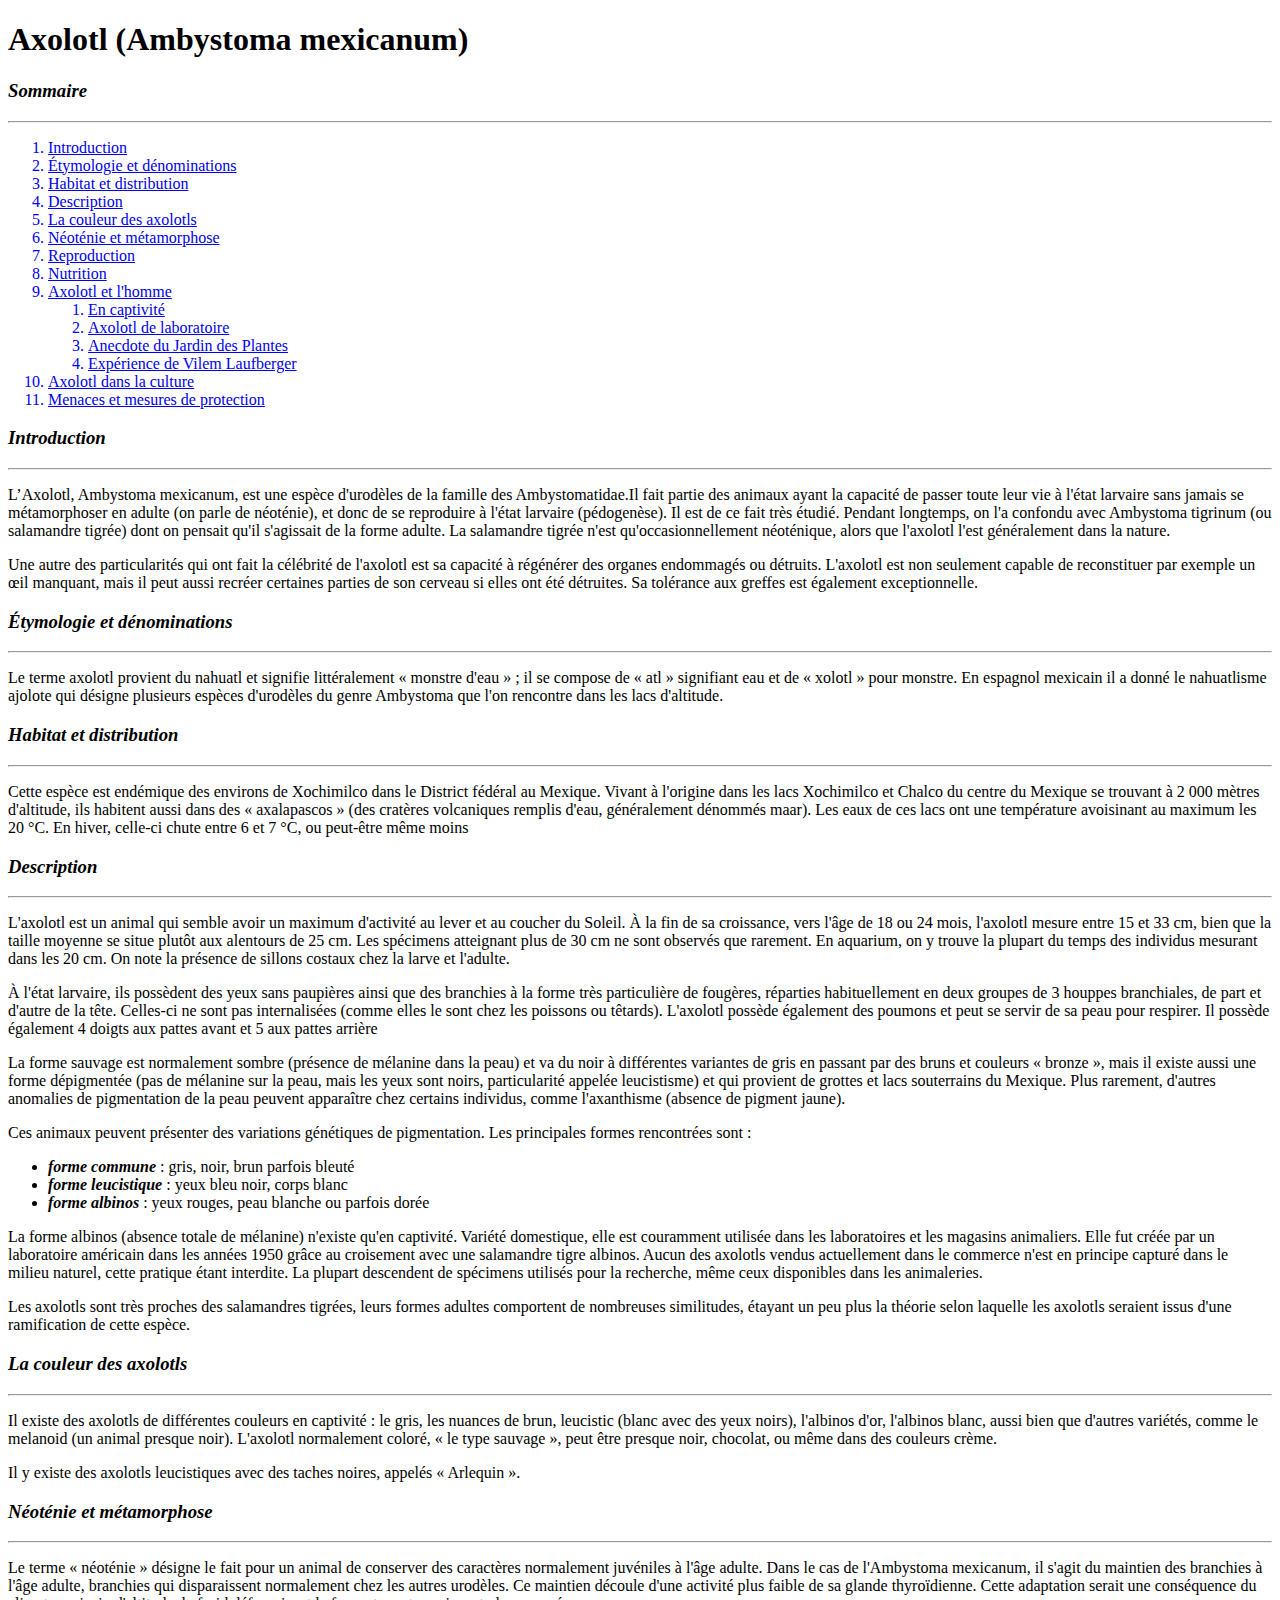
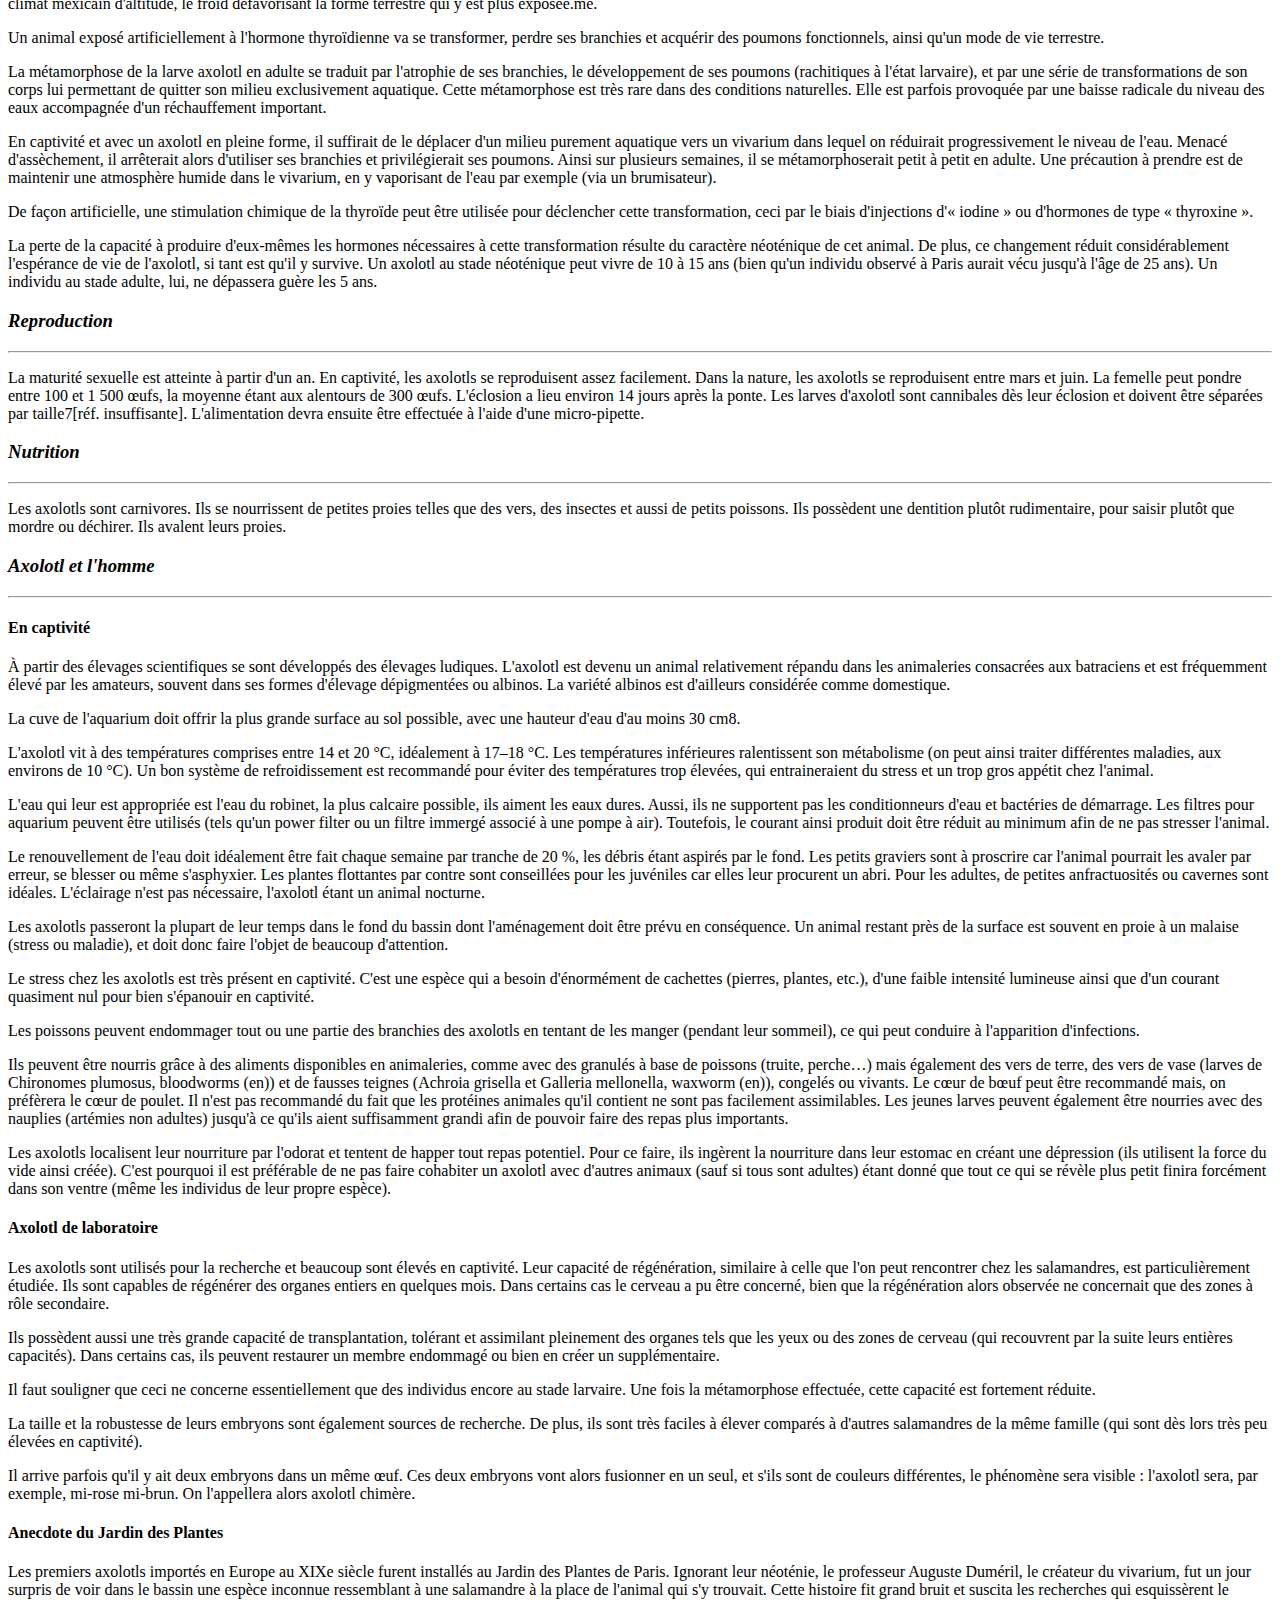
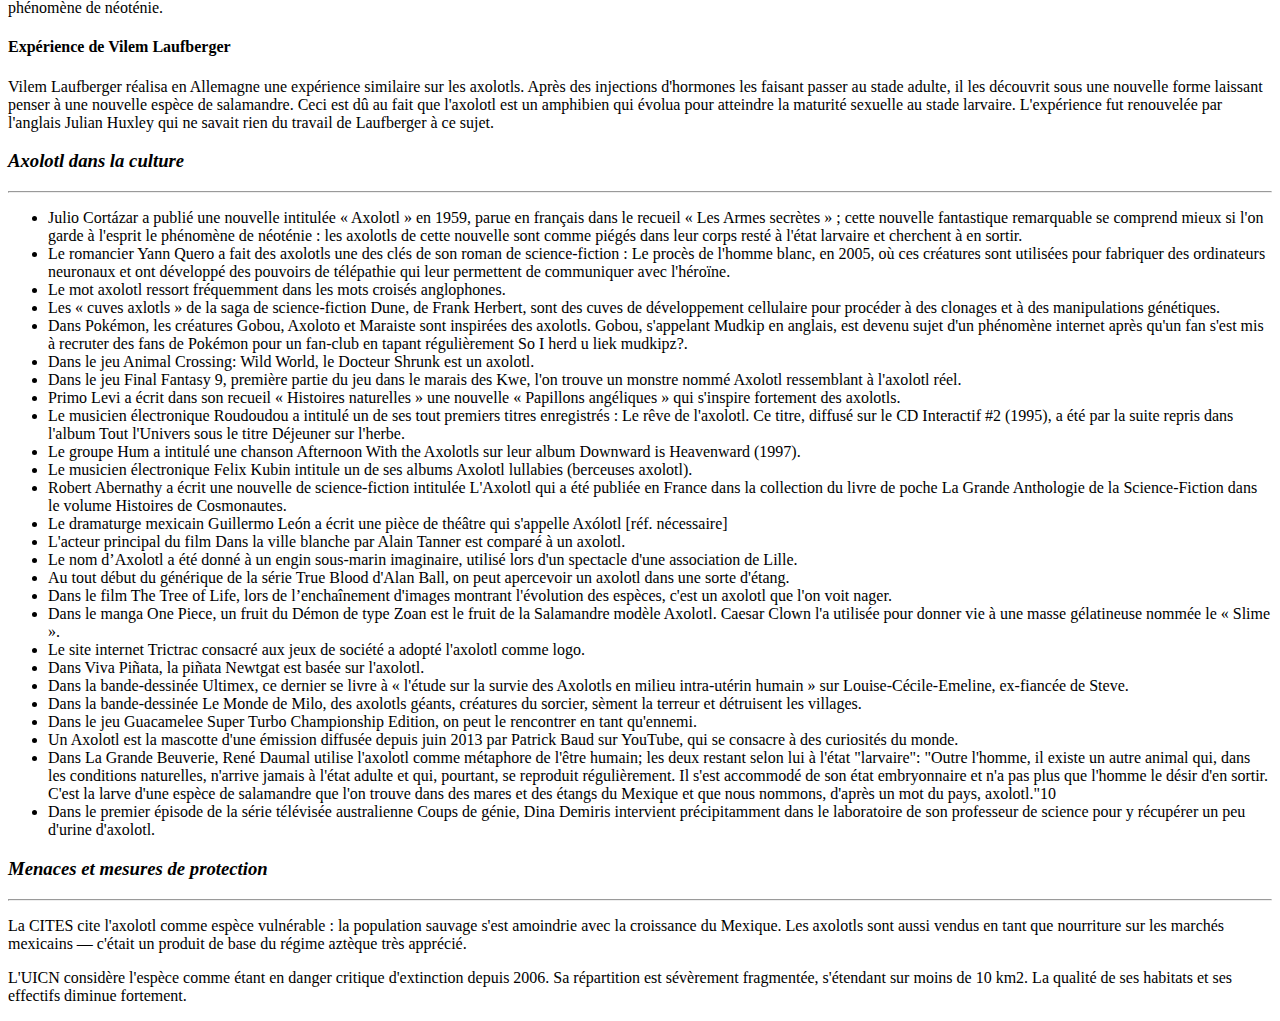
<file: Exercice_6/index.html>
<!DOCTYPE html>
<html>
  <head>
    <meta charset="utf-8">
    <title>L'Axolotl</title>
    <link rel="stylesheet" href="style.css" type="text/css"/>
  </head>
  <body>
    <div class="titre">
      <h1>Axolotl (Ambystoma mexicanum)</h1>
          <h3><em>Sommaire</em></h3>
          <hr/>
        </div>
        <div>
            <nav>
          <ol>
            <a href="/home/celine/EXERCICES/HTML_CSS/SASS/DC_exercices_sass/DC_exercices_sass/Exercice_6/background.jpg"><li>Introduction</li></a>
            <a href="/home/celine/EXERCICES/HTML_CSS/SASS/DC_exercices_sass/DC_exercices_sass/Exercice_6/background.jpg"><li>Étymologie et dénominations</li></a>
            <a href="/home/celine/EXERCICES/HTML_CSS/SASS/DC_exercices_sass/DC_exercices_sass/Exercice_6/background.jpg"><li>Habitat et distribution</li></a>
            <a href="/home/celine/EXERCICES/HTML_CSS/SASS/DC_exercices_sass/DC_exercices_sass/Exercice_6/background.jpg"><li>Description</li></a>
            <a href="/home/celine/EXERCICES/HTML_CSS/SASS/DC_exercices_sass/DC_exercices_sass/Exercice_6/background.jpg"><li>La couleur des axolotls</li></a>
            <a href="/home/celine/EXERCICES/HTML_CSS/SASS/DC_exercices_sass/DC_exercices_sass/Exercice_6/background.jpg"><li>Néoténie et métamorphose</li></a>
            <a href="/home/celine/EXERCICES/HTML_CSS/SASS/DC_exercices_sass/DC_exercices_sass/Exercice_6/background.jpg"><li>Reproduction</li></a>
            <a href="/home/celine/EXERCICES/HTML_CSS/SASS/DC_exercices_sass/DC_exercices_sass/Exercice_6/background.jpg"><li>Nutrition</li></a>
            <a href="/home/celine/EXERCICES/HTML_CSS/SASS/DC_exercices_sass/DC_exercices_sass/Exercice_6/background.jpg"><li>Axolotl et l'homme</li></a>
            <ol>
              <a href="/home/celine/EXERCICES/HTML_CSS/SASS/DC_exercices_sass/DC_exercices_sass/Exercice_6/background.jpg"><li>En captivité</li></a>
              <a href="/home/celine/EXERCICES/HTML_CSS/SASS/DC_exercices_sass/DC_exercices_sass/Exercice_6/background.jpg"><li>Axolotl de laboratoire</li></a>
              <a href="/home/celine/EXERCICES/HTML_CSS/SASS/DC_exercices_sass/DC_exercices_sass/Exercice_6/background.jpg"><li>Anecdote du Jardin des Plantes</li></a>
              <a href="/home/celine/EXERCICES/HTML_CSS/SASS/DC_exercices_sass/DC_exercices_sass/Exercice_6/background.jpg"><li>Expérience de Vilem Laufberger</li></a>
            </ol>
            <a href="/home/celine/EXERCICES/HTML_CSS/SASS/DC_exercices_sass/DC_exercices_sass/Exercice_6/background.jpg"><li>Axolotl dans la culture</li></a>
            <a href="/home/celine/EXERCICES/HTML_CSS/SASS/DC_exercices_sass/DC_exercices_sass/Exercice_6/background.jpg"><li>Menaces et mesures de protection</li></a>
          </o>
      </nav>
        </div>
      <div class="partie">
        <div class="titre">
          <h3 id="introduction"><em>Introduction</em></h3>
          <hr/>
        </div>
        <div class="corps">
          <p>
            L’Axolotl, Ambystoma mexicanum, est une espèce d'urodèles de la famille des Ambystomatidae.Il fait partie des animaux ayant la capacité
            de passer toute leur vie à l'état larvaire sans jamais se métamorphoser en adulte (on parle de néoténie), et donc de se reproduire à l'état
            larvaire (pédogenèse). Il est de ce fait très étudié. Pendant longtemps, on l'a confondu avec Ambystoma tigrinum (ou salamandre tigrée) dont
            on pensait qu'il s'agissait de la forme adulte. La salamandre tigrée n'est qu'occasionnellement néoténique, alors que l'axolotl l'est
            généralement dans la nature.
          </p>
          <p>
            Une autre des particularités qui ont fait la célébrité de l'axolotl est sa capacité à régénérer des organes endommagés ou détruits. L'axolotl
            est non seulement capable de reconstituer par exemple un œil manquant, mais il peut aussi recréer certaines parties de son cerveau si elles
            ont été détruites. Sa tolérance aux greffes est également exceptionnelle.
          </p>
        </div>
      </div>
      <div class="partie">
        <div class="titre">
          <h3 id="etymologie_et_denomination"><em>Étymologie et dénominations</em></h3>
          <hr/>
        </div>
        <div class="corps">
          <p>
            Le terme axolotl provient du nahuatl et signifie littéralement « monstre d'eau » ; il se compose de « atl » signifiant eau et de « xolotl »
            pour monstre. En espagnol mexicain il a donné le nahuatlisme ajolote qui désigne plusieurs espèces d'urodèles du genre Ambystoma que l'on
            rencontre dans les lacs d'altitude.
          </p>
        </div>
      </div>
      <div class="partie">
        <div class="titre">
          <h3 id="habitat_et_distribution"><em>Habitat et distribution</em></h3>
          <hr/>
        </div>
        <div class="corps">
          <p>
            Cette espèce est endémique des environs de Xochimilco dans le District fédéral au Mexique.
            Vivant à l'origine dans les lacs Xochimilco et Chalco du centre du Mexique se trouvant à 2 000 mètres d'altitude, ils habitent aussi dans
            des « axalapascos » (des cratères volcaniques remplis d'eau, généralement dénommés maar). Les eaux de ces lacs ont une température avoisinant
            au maximum les 20 °C. En hiver, celle-ci chute entre 6 et 7 °C, ou peut-être même moins
          </p>
        </div>
      </div>
      <div class="partie">
        <div class="titre">
          <h3 id="description"><em>Description</em></h3>
          <hr/>
        </div>
        <div class="corps">
          <p>
            L'axolotl est un animal qui semble avoir un maximum d'activité au lever et au coucher du Soleil. À la fin de sa croissance, vers l'âge de
            18 ou 24 mois, l'axolotl mesure entre 15 et 33 cm, bien que la taille moyenne se situe plutôt aux alentours de 25 cm. Les spécimens
            atteignant plus de 30 cm ne sont observés que rarement. En aquarium, on y trouve la plupart du temps des individus mesurant dans les 20 cm.
            On note la présence de sillons costaux chez la larve et l'adulte.
          </p>
          <p>
            À l'état larvaire, ils possèdent des yeux sans paupières ainsi que des branchies à la forme très particulière de fougères, réparties
            habituellement en deux groupes de 3 houppes branchiales, de part et d'autre de la tête. Celles-ci ne sont pas internalisées (comme elles
            le sont chez les poissons ou têtards). L'axolotl possède également des poumons et peut se servir de sa peau pour respirer. Il possède
            également 4 doigts aux pattes avant et 5 aux pattes arrière
          </p>
          <p>
            La forme sauvage est normalement sombre (présence de mélanine dans la peau) et va du noir à différentes variantes de gris en passant par
            des bruns et couleurs « bronze », mais il existe aussi une forme dépigmentée (pas de mélanine sur la peau, mais les yeux sont noirs,
            particularité appelée leucistisme) et qui provient de grottes et lacs souterrains du Mexique. Plus rarement, d'autres anomalies de
            pigmentation de la peau peuvent apparaître chez certains individus, comme l'axanthisme (absence de pigment jaune).
          </p>
          <p>
            Ces animaux peuvent présenter des variations génétiques de pigmentation. Les principales formes rencontrées sont :
            <ul>
              <li><em><strong>forme commune</strong></em> : gris, noir, brun parfois bleuté</li>
              <li><em><strong>forme leucistique</strong></em> : yeux bleu noir, corps blanc</li>
              <li><em><strong>forme albinos</strong></em> : yeux rouges, peau blanche ou parfois dorée</li>
            </ul>
          </p>
          <p>
            La forme albinos (absence totale de mélanine) n'existe qu'en captivité. Variété domestique, elle est couramment utilisée dans les
            laboratoires et les magasins animaliers. Elle fut créée par un laboratoire américain dans les années 1950 grâce au croisement avec une
            salamandre tigre albinos. Aucun des axolotls vendus actuellement dans le commerce n'est en principe capturé dans le milieu naturel, cette
            pratique étant interdite. La plupart descendent de spécimens utilisés pour la recherche, même ceux disponibles dans les animaleries.
          </p>
          <p>
            Les axolotls sont très proches des salamandres tigrées, leurs formes adultes comportent de nombreuses similitudes, étayant un peu plus la
            théorie selon laquelle les axolotls seraient issus d'une ramification de cette espèce.
          </p>
        </div>
      </div>
      <div class="partie">
        <div class="titre">
          <h3 id="la_couleur_des_axolotls"><em>La couleur des axolotls</em></h3>
          <hr/>
        </div>
        <div class="corps">
          <p>
            Il existe des axolotls de différentes couleurs en captivité : le gris, les nuances de brun, leucistic (blanc avec des yeux noirs),
            l'albinos d'or, l'albinos blanc, aussi bien que d'autres variétés, comme le melanoid (un animal presque noir). L'axolotl normalement
            coloré, « le type sauvage », peut être presque noir, chocolat, ou même dans des couleurs crème.
          </p>
          <p>
            Il y existe des axolotls leucistiques avec des taches noires, appelés « Arlequin ».
          </p>
        </div>
      </div>
      <div class="partie">
        <div class="titre">
          <h3 id="neotenie_et_metamorphose"><em>Néoténie et métamorphose</em></h3>
          <hr/>
        </div>
        <div class="corps">
          <p>
            Le terme « néoténie » désigne le fait pour un animal de conserver des caractères normalement juvéniles à l'âge adulte. Dans le cas de
            l'Ambystoma mexicanum, il s'agit du maintien des branchies à l'âge adulte, branchies qui disparaissent normalement chez les autres
            urodèles. Ce maintien découle d'une activité plus faible de sa glande thyroïdienne. Cette adaptation serait une conséquence du climat
            mexicain d'altitude, le froid défavorisant la forme terrestre qui y est plus exposée.me.
          </p>
          <p>
            Un animal exposé artificiellement à l'hormone thyroïdienne va se transformer, perdre ses branchies et acquérir des poumons fonctionnels,
            ainsi qu'un mode de vie terrestre.
          </p>
          <p>
            La métamorphose de la larve axolotl en adulte se traduit par l'atrophie de ses branchies, le développement de ses poumons (rachitiques
            à l'état larvaire), et par une série de transformations de son corps lui permettant de quitter son milieu exclusivement aquatique. Cette
            métamorphose est très rare dans des conditions naturelles. Elle est parfois provoquée par une baisse radicale du niveau des eaux accompagnée
            d'un réchauffement important.
          </p>
          <p>
            En captivité et avec un axolotl en pleine forme, il suffirait de le déplacer d'un milieu purement aquatique vers un vivarium dans lequel on
            réduirait progressivement le niveau de l'eau. Menacé d'assèchement, il arrêterait alors d'utiliser ses branchies et privilégierait ses
            poumons. Ainsi sur plusieurs semaines, il se métamorphoserait petit à petit en adulte. Une précaution à prendre est de maintenir une
            atmosphère humide dans le vivarium, en y vaporisant de l'eau par exemple (via un brumisateur).
          </p>
          <p>
            De façon artificielle, une stimulation chimique de la thyroïde peut être utilisée pour déclencher cette transformation, ceci par le biais
            d'injections d'« iodine » ou d'hormones de type « thyroxine ».
          </p>
          <p>
            La perte de la capacité à produire d'eux-mêmes les hormones nécessaires à cette transformation résulte du caractère néoténique de cet
            animal. De plus, ce changement réduit considérablement l'espérance de vie de l'axolotl, si tant est qu'il y survive. Un axolotl au stade
            néoténique peut vivre de 10 à 15 ans (bien qu'un individu observé à Paris aurait vécu jusqu'à l'âge de 25 ans). Un individu au stade adulte,
            lui, ne dépassera guère les 5 ans.
          </p>
        </div>
      </div>
      <div class="partie">
        <div class="titre">
          <h3 id="reproduction"><em>Reproduction</em></h3>
          <hr/>
        </div>
        <div class="corps">
          <p>
            La maturité sexuelle est atteinte à partir d'un an. En captivité, les axolotls se reproduisent assez facilement. Dans la nature, les
            axolotls se reproduisent entre mars et juin. La femelle peut pondre entre 100 et 1 500 œufs, la moyenne étant aux alentours de 300
            œufs. L'éclosion a lieu environ 14 jours après la ponte. Les larves d'axolotl sont cannibales dès leur éclosion et doivent être
            séparées par taille7[réf. insuffisante]. L'alimentation devra ensuite être effectuée à l'aide d'une micro-pipette.
          </p>
        </div>
      </div>
      <div class="partie">
        <div class="titre">
          <h3 id="nutrition"><em>Nutrition</em></h3>
          <hr/>
        </div>
        <div class="corps">
          <p>
            Les axolotls sont carnivores. Ils se nourrissent de petites proies telles que des vers, des insectes et aussi de petits poissons.
            Ils possèdent une dentition plutôt rudimentaire, pour saisir plutôt que mordre ou déchirer. Ils avalent leurs proies.
          </p>
        </div>
      </div>
      <div class="partie">
        <div class="titre">
          <h3 id="axolotl_et_lhomme"><em>Axolotl et l'homme</em></h3>
          <hr/>
        </div>
        <div class="corps">
          <h4 id="en_captivite">En captivité</h4>
          <p>
            À partir des élevages scientifiques se sont développés des élevages ludiques. L'axolotl est devenu un animal relativement répandu
            dans les animaleries consacrées aux batraciens et est fréquemment élevé par les amateurs, souvent dans ses formes d'élevage
            dépigmentées ou albinos. La variété albinos est d'ailleurs considérée comme domestique.
          </p>
          <p>
            La cuve de l'aquarium doit offrir la plus grande surface au sol possible, avec une hauteur d'eau d'au moins 30 cm8.
          </p>
          <p>
            L'axolotl vit à des températures comprises entre 14 et 20 °C, idéalement à 17–18 °C. Les températures inférieures ralentissent son
            métabolisme (on peut ainsi traiter différentes maladies, aux environs de 10 °C). Un bon système de refroidissement est recommandé
            pour éviter des températures trop élevées, qui entraineraient du stress et un trop gros appétit chez l'animal.
          </p>
          <p>
            L'eau qui leur est appropriée est l'eau du robinet, la plus calcaire possible, ils aiment les eaux dures. Aussi, ils ne supportent pas
            les conditionneurs d'eau et bactéries de démarrage. Les filtres pour aquarium peuvent être utilisés (tels qu'un power filter ou un filtre
            immergé associé à une pompe à air). Toutefois, le courant ainsi produit doit être réduit au minimum afin de ne pas stresser l'animal.
          </p>
          <p>
            Le renouvellement de l'eau doit idéalement être fait chaque semaine par tranche de 20 %, les débris étant aspirés par le fond. Les petits
            graviers sont à proscrire car l'animal pourrait les avaler par erreur, se blesser ou même s'asphyxier. Les plantes flottantes par contre
            sont conseillées pour les juvéniles car elles leur procurent un abri. Pour les adultes, de petites anfractuosités ou cavernes sont idéales.
            L'éclairage n'est pas nécessaire, l'axolotl étant un animal nocturne.
          </p>
          <p>
            Les axolotls passeront la plupart de leur temps dans le fond du bassin dont l'aménagement doit être prévu en conséquence. Un animal
            restant près de la surface est souvent en proie à un malaise (stress ou maladie), et doit donc faire l'objet de beaucoup d'attention.
          </p>
          <p>
            Le stress chez les axolotls est très présent en captivité. C'est une espèce qui a besoin d'énormément de cachettes (pierres, plantes,
            etc.), d'une faible intensité lumineuse ainsi que d'un courant quasiment nul pour bien s'épanouir en captivité.
          </p>
          <p>
            Les poissons peuvent endommager tout ou une partie des branchies des axolotls en tentant de les manger (pendant leur sommeil), ce qui
            peut conduire à l'apparition d'infections.
          </p>
          <p>
            Ils peuvent être nourris grâce à des aliments disponibles en animaleries, comme avec des granulés à base de poissons (truite, perche…)
            mais également des vers de terre, des vers de vase (larves de Chironomes plumosus, bloodworms (en)) et de fausses teignes (Achroia grisella
            et Galleria mellonella, waxworm (en)), congelés ou vivants. Le cœur de bœuf peut être recommandé mais, on préfèrera le cœur de poulet. Il
            n'est pas recommandé du fait que les protéines animales qu'il contient ne sont pas facilement assimilables. Les jeunes larves peuvent
            également être nourries avec des nauplies (artémies non adultes) jusqu'à ce qu'ils aient suffisamment grandi afin de pouvoir faire des
            repas plus importants.
          </p>
          <p>
            Les axolotls localisent leur nourriture par l'odorat et tentent de happer tout repas potentiel. Pour ce faire, ils ingèrent la
            nourriture dans leur estomac en créant une dépression (ils utilisent la force du vide ainsi créée). C'est pourquoi il est préférable
            de ne pas faire cohabiter un axolotl avec d'autres animaux (sauf si tous sont adultes) étant donné que tout ce qui se révèle plus
            petit finira forcément dans son ventre (même les individus de leur propre espèce).
          </p>
          <h4 id="axolotl_de_laboratoire">Axolotl de laboratoire</h4>
          <p>
            Les axolotls sont utilisés pour la recherche et beaucoup sont élevés en captivité. Leur capacité de régénération, similaire à celle que
            l'on peut rencontrer chez les salamandres, est particulièrement étudiée. Ils sont capables de régénérer des organes entiers en quelques mois.
            Dans certains cas le cerveau a pu être concerné, bien que la régénération alors observée ne concernait que des zones à rôle secondaire.
          </p>
          <p>
            Ils possèdent aussi une très grande capacité de transplantation, tolérant et assimilant pleinement des organes tels que les yeux ou
            des zones de cerveau (qui recouvrent par la suite leurs entières capacités). Dans certains cas, ils peuvent restaurer un membre
            endommagé ou bien en créer un supplémentaire.
          </p>
          <p>
            Il faut souligner que ceci ne concerne essentiellement que des individus encore au stade larvaire. Une fois la métamorphose effectuée,
            cette capacité est fortement réduite.
          </p>
          <p>
            La taille et la robustesse de leurs embryons sont également sources de recherche. De plus, ils sont très faciles à élever comparés
            à d'autres salamandres de la même famille (qui sont dès lors très peu élevées en captivité).
          </p>
          <p>
            Il arrive parfois qu'il y ait deux embryons dans un même œuf. Ces deux embryons vont alors fusionner en un seul, et s'ils sont de
            couleurs différentes, le phénomène sera visible : l'axolotl sera, par exemple, mi-rose mi-brun. On l'appellera alors axolotl chimère.
          </p>
          <h4 id="anecdote_du_jardin_des_plantes">Anecdote du Jardin des Plantes</h4>
          <p>
            Les premiers axolotls importés en Europe au XIXe siècle furent installés au Jardin des Plantes de Paris. Ignorant leur néoténie, le
            professeur Auguste Duméril, le créateur du vivarium, fut un jour surpris de voir dans le bassin une espèce inconnue ressemblant à une
            salamandre à la place de l'animal qui s'y trouvait. Cette histoire fit grand bruit et suscita les recherches qui esquissèrent le
            phénomène de néoténie.
          </p>
          <h4 id="experience_de_vilem_laufberger">Expérience de Vilem Laufberger</h4>
          <p>
            Vilem Laufberger réalisa en Allemagne une expérience similaire sur les axolotls. Après des injections d'hormones les faisant passer
            au stade adulte, il les découvrit sous une nouvelle forme laissant penser à une nouvelle espèce de salamandre. Ceci est dû au fait
            que l'axolotl est un amphibien qui évolua pour atteindre la maturité sexuelle au stade larvaire. L'expérience fut renouvelée par
            l'anglais Julian Huxley qui ne savait rien du travail de Laufberger à ce sujet.
          </p>
        </div>
      </div>
      <div class="partie">
        <div class="titre">
          <h3 id="axolotl_dans_la_culture"><em>Axolotl dans la culture</em></h3>
          <hr/>
        </div>
        <div class="corps">
          <ul>
            <li>
              Julio Cortázar a publié une nouvelle intitulée « Axolotl » en 1959, parue en français dans le recueil « Les Armes secrètes » ;
              cette nouvelle fantastique remarquable se comprend mieux si l'on garde à l'esprit le phénomène de néoténie : les axolotls de cette
              nouvelle sont comme piégés dans leur corps resté à l'état larvaire et cherchent à en sortir.
            </li>
            <li>
              Le romancier Yann Quero a fait des axolotls une des clés de son roman de science-fiction : Le procès de l'homme blanc, en 2005, où ces
              créatures sont utilisées pour fabriquer des ordinateurs neuronaux et ont développé des pouvoirs de télépathie qui leur permettent de
              communiquer avec l'héroïne.
            </li>
            <li>
              Le mot axolotl ressort fréquemment dans les mots croisés anglophones.
            </li>
            <li>
              Les « cuves axlotls » de la saga de science-fiction Dune, de Frank Herbert, sont des cuves de développement cellulaire pour procéder à des
              clonages et à des manipulations génétiques.
            </li>
            <li>
              Dans Pokémon, les créatures Gobou, Axoloto et Maraiste sont inspirées des axolotls. Gobou, s'appelant Mudkip en anglais, est devenu
              sujet d'un phénomène internet après qu'un fan s'est mis à recruter des fans de Pokémon pour un fan-club en tapant régulièrement So
              I herd u liek mudkipz?.
            </li>
            <li>
              Dans le jeu Animal Crossing: Wild World, le Docteur Shrunk est un axolotl.
            </li>
            <li>
              Dans le jeu Final Fantasy 9, première partie du jeu dans le marais des Kwe, l'on trouve un monstre nommé Axolotl ressemblant à
              l'axolotl réel.
            </li>
            <li>
              Primo Levi a écrit dans son recueil « Histoires naturelles » une nouvelle « Papillons angéliques » qui s'inspire fortement des axolotls.
            </li>
            <li>
              Le musicien électronique Roudoudou a intitulé un de ses tout premiers titres enregistrés : Le rêve de l'axolotl. Ce titre, diffusé sur le CD Interactif #2 (1995), a été par la suite repris dans l'album Tout l'Univers sous le titre Déjeuner sur l'herbe.
            </li>
            <li>
              Le groupe Hum a intitulé une chanson Afternoon With the Axolotls sur leur album Downward is Heavenward (1997).
            </li>
            <li>
              Le musicien électronique Felix Kubin intitule un de ses albums Axolotl lullabies (berceuses axolotl).
            </li>
            <li>
              Robert Abernathy a écrit une nouvelle de science-fiction intitulée L'Axolotl qui a été publiée en France dans la collection du livre
              de poche La Grande Anthologie de la Science-Fiction dans le volume Histoires de Cosmonautes.
            </li>
            <li>
              Le dramaturge mexicain Guillermo León a écrit une pièce de théâtre qui s'appelle Axólotl [réf. nécessaire]
            </li>
            <li>
              L'acteur principal du film Dans la ville blanche par Alain Tanner est comparé à un axolotl.
            </li>
            <li>
              Le nom d’Axolotl a été donné à un engin sous-marin imaginaire, utilisé lors d'un spectacle d'une association de Lille.
            </li>
            <li>
              Au tout début du générique de la série True Blood d'Alan Ball, on peut apercevoir un axolotl dans une sorte d'étang.
            </li>
            <li>
              Dans le film The Tree of Life, lors de l’enchaînement d'images montrant l'évolution des espèces, c'est un axolotl que l'on voit nager.
            </li>
            <li>
              Dans le manga One Piece, un fruit du Démon de type Zoan est le fruit de la Salamandre modèle Axolotl. Caesar Clown l'a utilisée pour donner
              vie à une masse gélatineuse nommée le « Slime ».
            </li>
            <li>
              Le site internet Trictrac consacré aux jeux de société a adopté l'axolotl comme logo.
            </li>
            <li>
              Dans Viva Piñata, la piñata Newtgat est basée sur l'axolotl.
            </li>
            <li>
              Dans la bande-dessinée Ultimex, ce dernier se livre à « l'étude sur la survie des Axolotls en milieu intra-utérin humain » sur Louise-Cécile-Emeline, ex-fiancée de Steve.
            </li>
            <li>
              Dans la bande-dessinée Le Monde de Milo, des axolotls géants, créatures du sorcier, sèment la terreur et détruisent les villages.
            </li>
            <li>
              Dans le jeu Guacamelee Super Turbo Championship Edition, on peut le rencontrer en tant qu'ennemi.
            </li>
            <li>
              Un Axolotl est la mascotte d'une émission diffusée depuis juin 2013 par Patrick Baud sur YouTube, qui se consacre à des curiosités du monde.
            </li>
            <li>
              Dans La Grande Beuverie, René Daumal utilise l'axolotl comme métaphore de l'être humain; les deux restant selon lui à l'état "larvaire": "Outre l'homme, il existe un autre animal qui, dans les conditions naturelles, n'arrive jamais à l'état adulte et qui, pourtant, se reproduit régulièrement. Il s'est accommodé de son état embryonnaire et n'a pas plus que l'homme le désir d'en sortir. C'est la larve d'une espèce de salamandre que l'on trouve dans des mares et des étangs du Mexique et que nous nommons, d'après un mot du pays, axolotl."10
            </li>
            <li>
              Dans le premier épisode de la série télévisée australienne Coups de génie, Dina Demiris intervient précipitamment dans le laboratoire de son professeur de science pour y récupérer un peu d'urine d'axolotl.
            </li>
          </ul>
        </div>
      </div>
      <div class="partie">
        <div class="titre">
          <h3 id="menaces_et_mesures_de_protection"><em>Menaces et mesures de protection</em></h3>
          <hr/>
        </div>
        <div class="corps">
          <p>
            La CITES cite l'axolotl comme espèce vulnérable : la population sauvage s'est amoindrie avec la croissance du Mexique. Les axolotls
            sont aussi vendus en tant que nourriture sur les marchés mexicains — c'était un produit de base du régime aztèque très apprécié.
          </p>
          <p>
            L'UICN considère l'espèce comme étant en danger critique d'extinction depuis 2006. Sa répartition est sévèrement fragmentée,
            s'étendant sur moins de 10 km2. La qualité de ses habitats et ses effectifs diminue fortement.
          </p>
        </div>
      </div>
  </body>
</html>
</file>
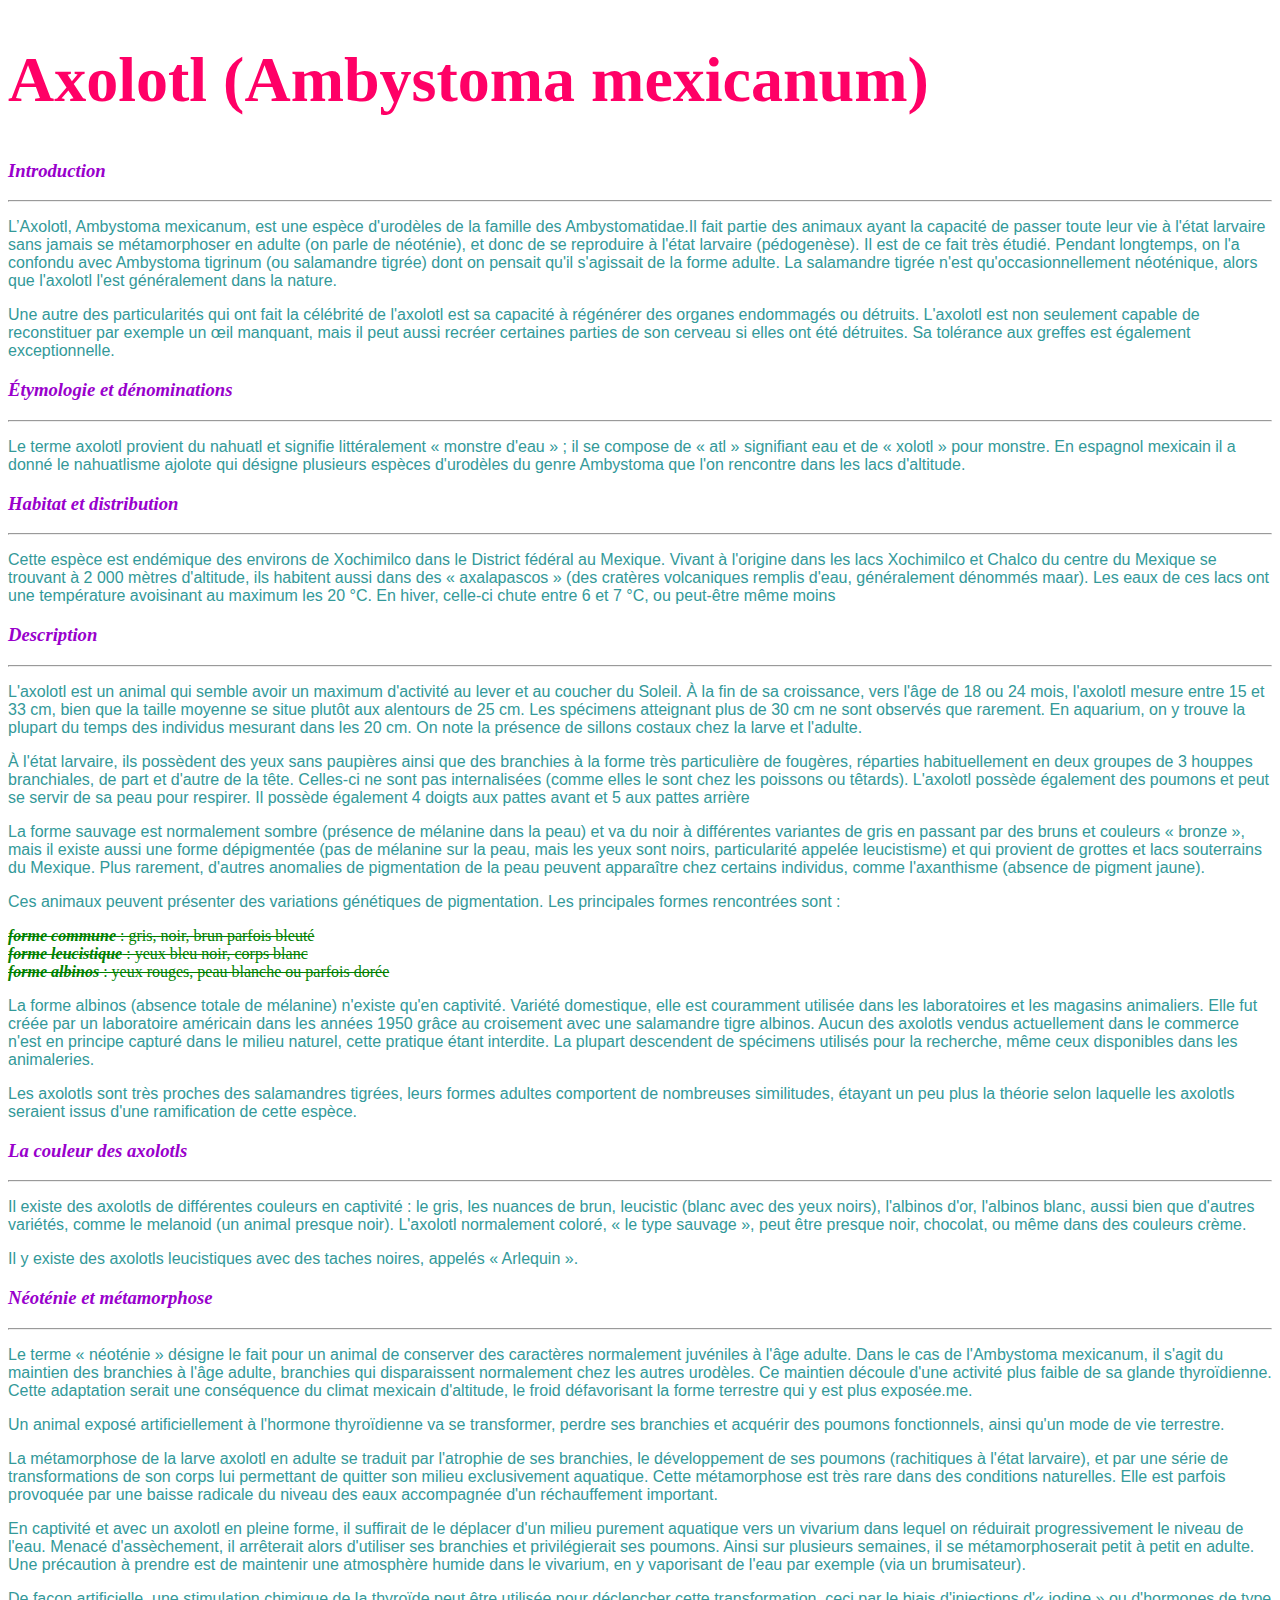
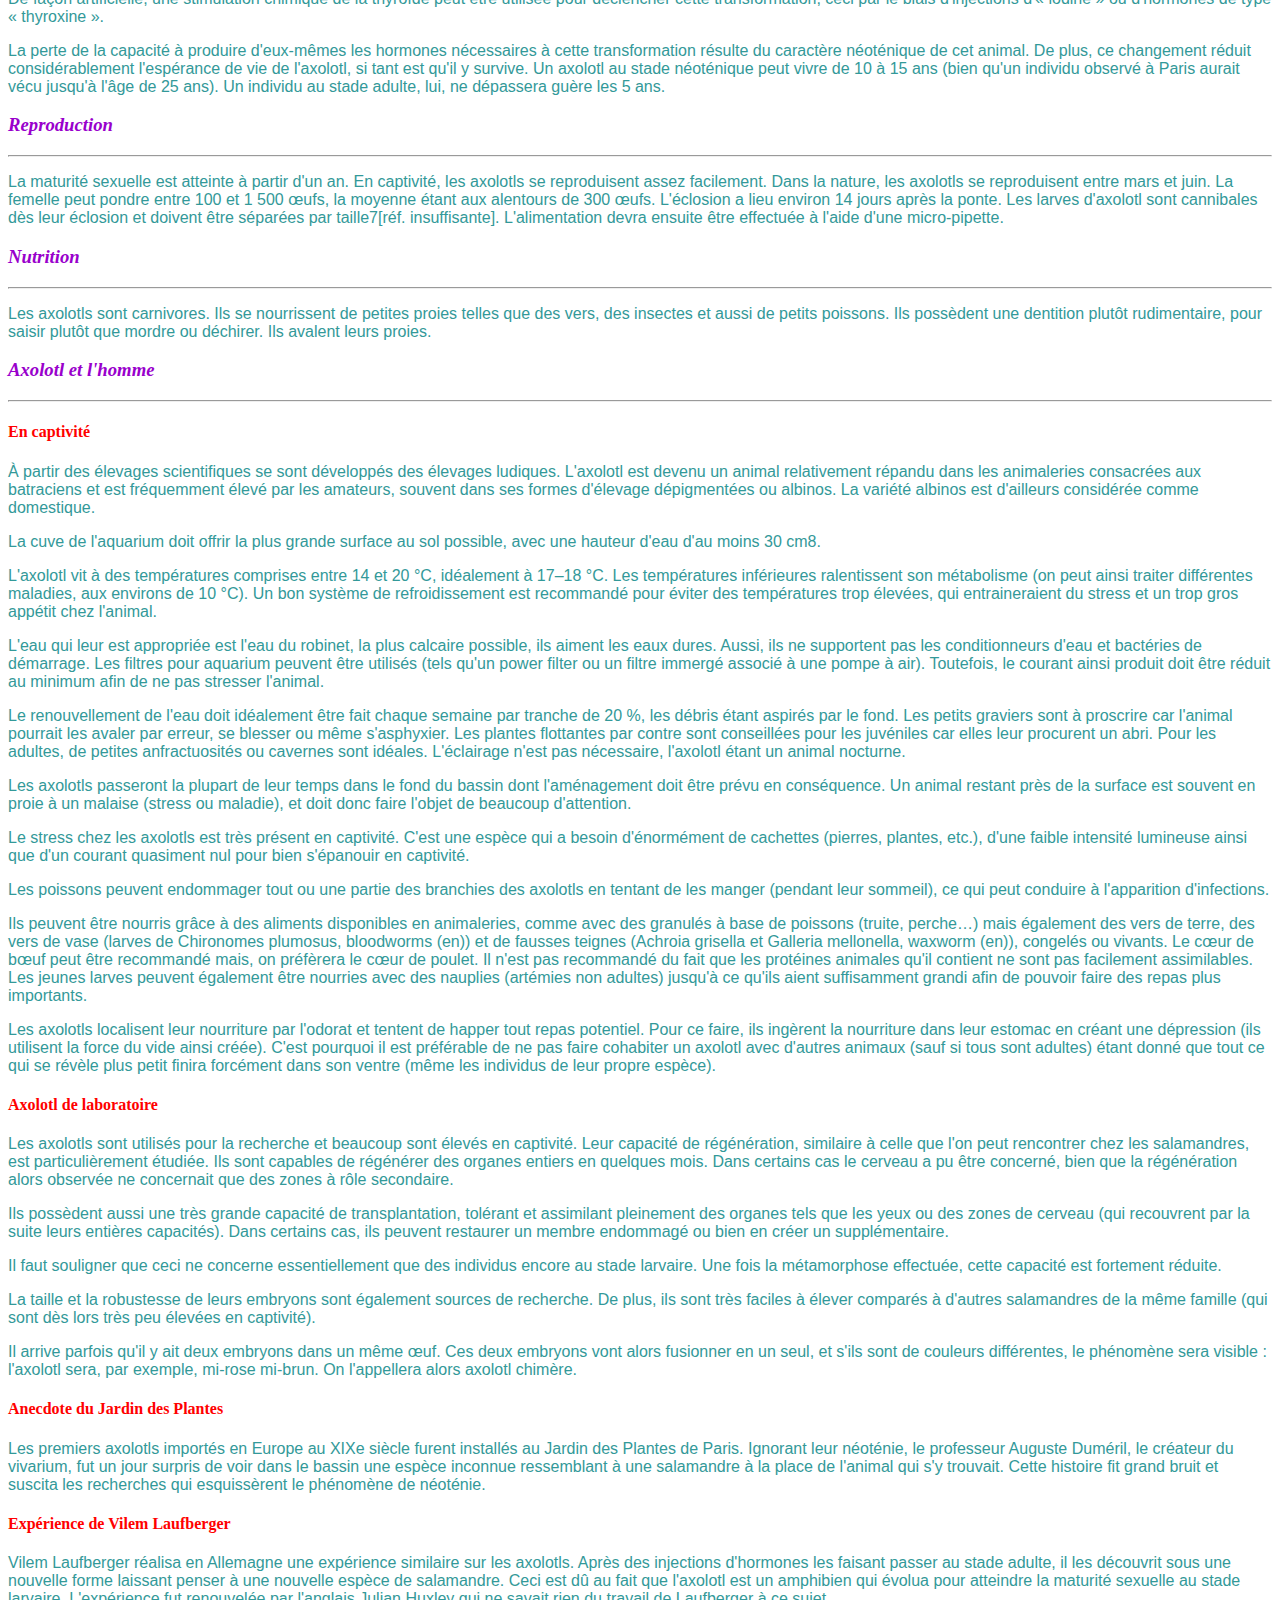
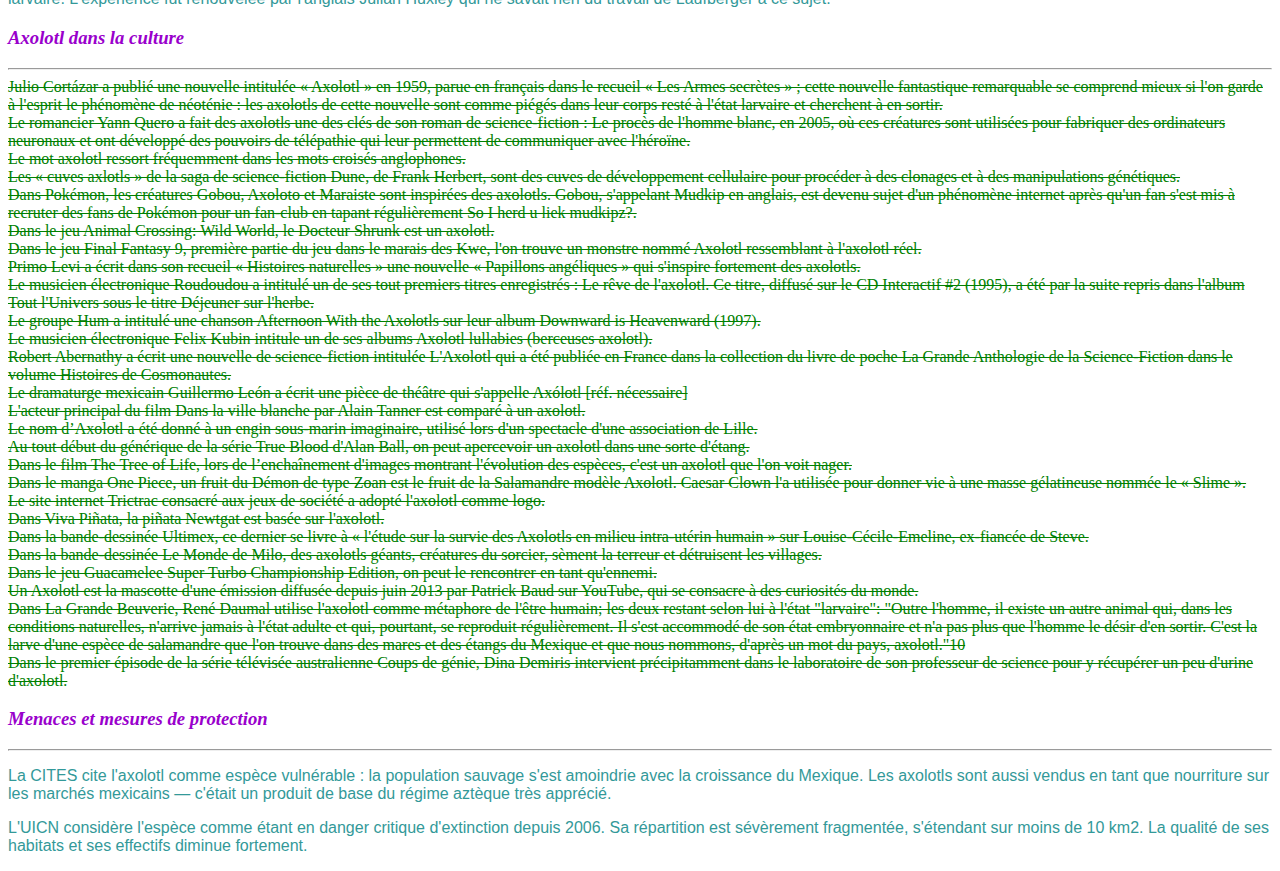
<file: Exercices_1-5/index.html>
<!DOCTYPE html>
<html>
  <head>
    <meta charset="utf-8">
      <link rel="stylesheet" href="style.css">
    <title>L'Axolotl</title>
  </head>
  <body>
    <div>
      <h1>Axolotl (Ambystoma mexicanum)</h1>
      <div class="partie">
        <div class="titre">
          <h3><em>Introduction</em></h3>
          <hr/>
        </div>
        <div class="corps">
          <p>
            L’Axolotl, Ambystoma mexicanum, est une espèce d'urodèles de la famille des Ambystomatidae.Il fait partie des animaux ayant la capacité
            de passer toute leur vie à l'état larvaire sans jamais se métamorphoser en adulte (on parle de néoténie), et donc de se reproduire à l'état
            larvaire (pédogenèse). Il est de ce fait très étudié. Pendant longtemps, on l'a confondu avec Ambystoma tigrinum (ou salamandre tigrée) dont
            on pensait qu'il s'agissait de la forme adulte. La salamandre tigrée n'est qu'occasionnellement néoténique, alors que l'axolotl l'est
            généralement dans la nature.
          </p>
          <p>
            Une autre des particularités qui ont fait la célébrité de l'axolotl est sa capacité à régénérer des organes endommagés ou détruits. L'axolotl
            est non seulement capable de reconstituer par exemple un œil manquant, mais il peut aussi recréer certaines parties de son cerveau si elles
            ont été détruites. Sa tolérance aux greffes est également exceptionnelle.
          </p>
        </div>
      </div>
      <div class="partie">
        <div class="titre">
          <h3><em>Étymologie et dénominations</em></h3>
          <hr/>
        </div>
        <div class="corps">
          <p>
            Le terme axolotl provient du nahuatl et signifie littéralement « monstre d'eau » ; il se compose de « atl » signifiant eau et de « xolotl »
            pour monstre. En espagnol mexicain il a donné le nahuatlisme ajolote qui désigne plusieurs espèces d'urodèles du genre Ambystoma que l'on
            rencontre dans les lacs d'altitude.
          </p>
        </div>
      </div>
      <div class="partie">
        <div class="titre">
          <h3><em>Habitat et distribution</em></h3>
          <hr/>
        </div>
        <div class="corps">
          <p>
            Cette espèce est endémique des environs de Xochimilco dans le District fédéral au Mexique.
            Vivant à l'origine dans les lacs Xochimilco et Chalco du centre du Mexique se trouvant à 2 000 mètres d'altitude, ils habitent aussi dans
            des « axalapascos » (des cratères volcaniques remplis d'eau, généralement dénommés maar). Les eaux de ces lacs ont une température avoisinant
            au maximum les 20 °C. En hiver, celle-ci chute entre 6 et 7 °C, ou peut-être même moins
          </p>
        </div>
      </div>
      <div class="partie">
        <div class="titre">
          <h3><em>Description</em></h3>
          <hr/>
        </div>
        <div class="corps">
          <p>
            L'axolotl est un animal qui semble avoir un maximum d'activité au lever et au coucher du Soleil. À la fin de sa croissance, vers l'âge de
            18 ou 24 mois, l'axolotl mesure entre 15 et 33 cm, bien que la taille moyenne se situe plutôt aux alentours de 25 cm. Les spécimens
            atteignant plus de 30 cm ne sont observés que rarement. En aquarium, on y trouve la plupart du temps des individus mesurant dans les 20 cm.
            On note la présence de sillons costaux chez la larve et l'adulte.
          </p>
          <p>
            À l'état larvaire, ils possèdent des yeux sans paupières ainsi que des branchies à la forme très particulière de fougères, réparties
            habituellement en deux groupes de 3 houppes branchiales, de part et d'autre de la tête. Celles-ci ne sont pas internalisées (comme elles
            le sont chez les poissons ou têtards). L'axolotl possède également des poumons et peut se servir de sa peau pour respirer. Il possède
            également 4 doigts aux pattes avant et 5 aux pattes arrière
          </p>
          <p>
            La forme sauvage est normalement sombre (présence de mélanine dans la peau) et va du noir à différentes variantes de gris en passant par
            des bruns et couleurs « bronze », mais il existe aussi une forme dépigmentée (pas de mélanine sur la peau, mais les yeux sont noirs,
            particularité appelée leucistisme) et qui provient de grottes et lacs souterrains du Mexique. Plus rarement, d'autres anomalies de
            pigmentation de la peau peuvent apparaître chez certains individus, comme l'axanthisme (absence de pigment jaune).
          </p>
          <p>
            Ces animaux peuvent présenter des variations génétiques de pigmentation. Les principales formes rencontrées sont :
            <ul>
              <li><em><strong>forme commune</strong></em> : gris, noir, brun parfois bleuté</li>
              <li><em><strong>forme leucistique</strong></em> : yeux bleu noir, corps blanc</li>
              <li><em><strong>forme albinos</strong></em> : yeux rouges, peau blanche ou parfois dorée</li>
            </ul>
          </p>
          <p>
            La forme albinos (absence totale de mélanine) n'existe qu'en captivité. Variété domestique, elle est couramment utilisée dans les
            laboratoires et les magasins animaliers. Elle fut créée par un laboratoire américain dans les années 1950 grâce au croisement avec une
            salamandre tigre albinos. Aucun des axolotls vendus actuellement dans le commerce n'est en principe capturé dans le milieu naturel, cette
            pratique étant interdite. La plupart descendent de spécimens utilisés pour la recherche, même ceux disponibles dans les animaleries.
          </p>
          <p>
            Les axolotls sont très proches des salamandres tigrées, leurs formes adultes comportent de nombreuses similitudes, étayant un peu plus la
            théorie selon laquelle les axolotls seraient issus d'une ramification de cette espèce.
          </p>
        </div>
      </div>
      <div class="partie">
        <div class="titre">
          <h3><em>La couleur des axolotls</em></h3>
          <hr/>
        </div>
        <div class="corps">
          <p>
            Il existe des axolotls de différentes couleurs en captivité : le gris, les nuances de brun, leucistic (blanc avec des yeux noirs),
            l'albinos d'or, l'albinos blanc, aussi bien que d'autres variétés, comme le melanoid (un animal presque noir). L'axolotl normalement
            coloré, « le type sauvage », peut être presque noir, chocolat, ou même dans des couleurs crème.
          </p>
          <p>
            Il y existe des axolotls leucistiques avec des taches noires, appelés « Arlequin ».
          </p>
        </div>
      </div>
      <div class="partie">
        <div class="titre">
          <h3><em>Néoténie et métamorphose</em></h3>
          <hr/>
        </div>
        <div class="corps">
          <p>
            Le terme « néoténie » désigne le fait pour un animal de conserver des caractères normalement juvéniles à l'âge adulte. Dans le cas de
            l'Ambystoma mexicanum, il s'agit du maintien des branchies à l'âge adulte, branchies qui disparaissent normalement chez les autres
            urodèles. Ce maintien découle d'une activité plus faible de sa glande thyroïdienne. Cette adaptation serait une conséquence du climat
            mexicain d'altitude, le froid défavorisant la forme terrestre qui y est plus exposée.me.
          </p>
          <p>
            Un animal exposé artificiellement à l'hormone thyroïdienne va se transformer, perdre ses branchies et acquérir des poumons fonctionnels,
            ainsi qu'un mode de vie terrestre.
          </p>
          <p>
            La métamorphose de la larve axolotl en adulte se traduit par l'atrophie de ses branchies, le développement de ses poumons (rachitiques
            à l'état larvaire), et par une série de transformations de son corps lui permettant de quitter son milieu exclusivement aquatique. Cette
            métamorphose est très rare dans des conditions naturelles. Elle est parfois provoquée par une baisse radicale du niveau des eaux accompagnée
            d'un réchauffement important.
          </p>
          <p>
            En captivité et avec un axolotl en pleine forme, il suffirait de le déplacer d'un milieu purement aquatique vers un vivarium dans lequel on
            réduirait progressivement le niveau de l'eau. Menacé d'assèchement, il arrêterait alors d'utiliser ses branchies et privilégierait ses
            poumons. Ainsi sur plusieurs semaines, il se métamorphoserait petit à petit en adulte. Une précaution à prendre est de maintenir une
            atmosphère humide dans le vivarium, en y vaporisant de l'eau par exemple (via un brumisateur).
          </p>
          <p>
            De façon artificielle, une stimulation chimique de la thyroïde peut être utilisée pour déclencher cette transformation, ceci par le biais
            d'injections d'« iodine » ou d'hormones de type « thyroxine ».
          </p>
          <p>
            La perte de la capacité à produire d'eux-mêmes les hormones nécessaires à cette transformation résulte du caractère néoténique de cet
            animal. De plus, ce changement réduit considérablement l'espérance de vie de l'axolotl, si tant est qu'il y survive. Un axolotl au stade
            néoténique peut vivre de 10 à 15 ans (bien qu'un individu observé à Paris aurait vécu jusqu'à l'âge de 25 ans). Un individu au stade adulte,
            lui, ne dépassera guère les 5 ans.
          </p>
        </div>
      </div>
      <div class="partie">
        <div class="titre">
          <h3><em>Reproduction</em></h3>
          <hr/>
        </div>
        <div class="corps">
          <p>
            La maturité sexuelle est atteinte à partir d'un an. En captivité, les axolotls se reproduisent assez facilement. Dans la nature, les
            axolotls se reproduisent entre mars et juin. La femelle peut pondre entre 100 et 1 500 œufs, la moyenne étant aux alentours de 300
            œufs. L'éclosion a lieu environ 14 jours après la ponte. Les larves d'axolotl sont cannibales dès leur éclosion et doivent être
            séparées par taille7[réf. insuffisante]. L'alimentation devra ensuite être effectuée à l'aide d'une micro-pipette.
          </p>
        </div>
      </div>
      <div class="partie">
        <div class="titre">
          <h3><em>Nutrition</em></h3>
          <hr/>
        </div>
        <div class="corps">
          <p>
            Les axolotls sont carnivores. Ils se nourrissent de petites proies telles que des vers, des insectes et aussi de petits poissons.
            Ils possèdent une dentition plutôt rudimentaire, pour saisir plutôt que mordre ou déchirer. Ils avalent leurs proies.
          </p>
        </div>
      </div>
      <div class="partie">
        <div class="titre">
          <h3><em>Axolotl et l'homme</em></h3>
          <hr/>
        </div>
        <div class="corps">
          <h4>En captivité</h4>
          <p>
            À partir des élevages scientifiques se sont développés des élevages ludiques. L'axolotl est devenu un animal relativement répandu
            dans les animaleries consacrées aux batraciens et est fréquemment élevé par les amateurs, souvent dans ses formes d'élevage
            dépigmentées ou albinos. La variété albinos est d'ailleurs considérée comme domestique.
          </p>
          <p>
            La cuve de l'aquarium doit offrir la plus grande surface au sol possible, avec une hauteur d'eau d'au moins 30 cm8.
          </p>
          <p>
            L'axolotl vit à des températures comprises entre 14 et 20 °C, idéalement à 17–18 °C. Les températures inférieures ralentissent son
            métabolisme (on peut ainsi traiter différentes maladies, aux environs de 10 °C). Un bon système de refroidissement est recommandé
            pour éviter des températures trop élevées, qui entraineraient du stress et un trop gros appétit chez l'animal.
          </p>
          <p>
            L'eau qui leur est appropriée est l'eau du robinet, la plus calcaire possible, ils aiment les eaux dures. Aussi, ils ne supportent pas
            les conditionneurs d'eau et bactéries de démarrage. Les filtres pour aquarium peuvent être utilisés (tels qu'un power filter ou un filtre
            immergé associé à une pompe à air). Toutefois, le courant ainsi produit doit être réduit au minimum afin de ne pas stresser l'animal.
          </p>
          <p>
            Le renouvellement de l'eau doit idéalement être fait chaque semaine par tranche de 20 %, les débris étant aspirés par le fond. Les petits
            graviers sont à proscrire car l'animal pourrait les avaler par erreur, se blesser ou même s'asphyxier. Les plantes flottantes par contre
            sont conseillées pour les juvéniles car elles leur procurent un abri. Pour les adultes, de petites anfractuosités ou cavernes sont idéales.
            L'éclairage n'est pas nécessaire, l'axolotl étant un animal nocturne.
          </p>
          <p>
            Les axolotls passeront la plupart de leur temps dans le fond du bassin dont l'aménagement doit être prévu en conséquence. Un animal
            restant près de la surface est souvent en proie à un malaise (stress ou maladie), et doit donc faire l'objet de beaucoup d'attention.
          </p>
          <p>
            Le stress chez les axolotls est très présent en captivité. C'est une espèce qui a besoin d'énormément de cachettes (pierres, plantes,
            etc.), d'une faible intensité lumineuse ainsi que d'un courant quasiment nul pour bien s'épanouir en captivité.
          </p>
          <p>
            Les poissons peuvent endommager tout ou une partie des branchies des axolotls en tentant de les manger (pendant leur sommeil), ce qui
            peut conduire à l'apparition d'infections.
          </p>
          <p>
            Ils peuvent être nourris grâce à des aliments disponibles en animaleries, comme avec des granulés à base de poissons (truite, perche…)
            mais également des vers de terre, des vers de vase (larves de Chironomes plumosus, bloodworms (en)) et de fausses teignes (Achroia grisella
            et Galleria mellonella, waxworm (en)), congelés ou vivants. Le cœur de bœuf peut être recommandé mais, on préfèrera le cœur de poulet. Il
            n'est pas recommandé du fait que les protéines animales qu'il contient ne sont pas facilement assimilables. Les jeunes larves peuvent
            également être nourries avec des nauplies (artémies non adultes) jusqu'à ce qu'ils aient suffisamment grandi afin de pouvoir faire des
            repas plus importants.
          </p>
          <p>
            Les axolotls localisent leur nourriture par l'odorat et tentent de happer tout repas potentiel. Pour ce faire, ils ingèrent la
            nourriture dans leur estomac en créant une dépression (ils utilisent la force du vide ainsi créée). C'est pourquoi il est préférable
            de ne pas faire cohabiter un axolotl avec d'autres animaux (sauf si tous sont adultes) étant donné que tout ce qui se révèle plus
            petit finira forcément dans son ventre (même les individus de leur propre espèce).
          </p>
          <h4>Axolotl de laboratoire</h4>
          <p>
            Les axolotls sont utilisés pour la recherche et beaucoup sont élevés en captivité. Leur capacité de régénération, similaire à celle que
            l'on peut rencontrer chez les salamandres, est particulièrement étudiée. Ils sont capables de régénérer des organes entiers en quelques mois.
            Dans certains cas le cerveau a pu être concerné, bien que la régénération alors observée ne concernait que des zones à rôle secondaire.
          </p>
          <p>
            Ils possèdent aussi une très grande capacité de transplantation, tolérant et assimilant pleinement des organes tels que les yeux ou
            des zones de cerveau (qui recouvrent par la suite leurs entières capacités). Dans certains cas, ils peuvent restaurer un membre
            endommagé ou bien en créer un supplémentaire.
          </p>
          <p>
            Il faut souligner que ceci ne concerne essentiellement que des individus encore au stade larvaire. Une fois la métamorphose effectuée,
            cette capacité est fortement réduite.
          </p>
          <p>
            La taille et la robustesse de leurs embryons sont également sources de recherche. De plus, ils sont très faciles à élever comparés
            à d'autres salamandres de la même famille (qui sont dès lors très peu élevées en captivité).
          </p>
          <p>
            Il arrive parfois qu'il y ait deux embryons dans un même œuf. Ces deux embryons vont alors fusionner en un seul, et s'ils sont de
            couleurs différentes, le phénomène sera visible : l'axolotl sera, par exemple, mi-rose mi-brun. On l'appellera alors axolotl chimère.
          </p>
          <h4>Anecdote du Jardin des Plantes</h4>
          <p>
            Les premiers axolotls importés en Europe au XIXe siècle furent installés au Jardin des Plantes de Paris. Ignorant leur néoténie, le
            professeur Auguste Duméril, le créateur du vivarium, fut un jour surpris de voir dans le bassin une espèce inconnue ressemblant à une
            salamandre à la place de l'animal qui s'y trouvait. Cette histoire fit grand bruit et suscita les recherches qui esquissèrent le
            phénomène de néoténie.
          </p>
          <h4>Expérience de Vilem Laufberger</h4>
          <p>
            Vilem Laufberger réalisa en Allemagne une expérience similaire sur les axolotls. Après des injections d'hormones les faisant passer
            au stade adulte, il les découvrit sous une nouvelle forme laissant penser à une nouvelle espèce de salamandre. Ceci est dû au fait
            que l'axolotl est un amphibien qui évolua pour atteindre la maturité sexuelle au stade larvaire. L'expérience fut renouvelée par
            l'anglais Julian Huxley qui ne savait rien du travail de Laufberger à ce sujet.
          </p>
        </div>
      </div>
      <div class="partie">
        <div class="titre">
          <h3><em>Axolotl dans la culture</em></h3>
          <hr/>
        </div>
        <div class="corps">
          <ul>
            <li>
              Julio Cortázar a publié une nouvelle intitulée « Axolotl » en 1959, parue en français dans le recueil « Les Armes secrètes » ;
              cette nouvelle fantastique remarquable se comprend mieux si l'on garde à l'esprit le phénomène de néoténie : les axolotls de cette
              nouvelle sont comme piégés dans leur corps resté à l'état larvaire et cherchent à en sortir.
            </li>
            <li>
              Le romancier Yann Quero a fait des axolotls une des clés de son roman de science-fiction : Le procès de l'homme blanc, en 2005, où ces
              créatures sont utilisées pour fabriquer des ordinateurs neuronaux et ont développé des pouvoirs de télépathie qui leur permettent de
              communiquer avec l'héroïne.
            </li>
            <li>
              Le mot axolotl ressort fréquemment dans les mots croisés anglophones.
            </li>
            <li>
              Les « cuves axlotls » de la saga de science-fiction Dune, de Frank Herbert, sont des cuves de développement cellulaire pour procéder à des
              clonages et à des manipulations génétiques.
            </li>
            <li>
              Dans Pokémon, les créatures Gobou, Axoloto et Maraiste sont inspirées des axolotls. Gobou, s'appelant Mudkip en anglais, est devenu
              sujet d'un phénomène internet après qu'un fan s'est mis à recruter des fans de Pokémon pour un fan-club en tapant régulièrement So
              I herd u liek mudkipz?.
            </li>
            <li>
              Dans le jeu Animal Crossing: Wild World, le Docteur Shrunk est un axolotl.
            </li>
            <li>
              Dans le jeu Final Fantasy 9, première partie du jeu dans le marais des Kwe, l'on trouve un monstre nommé Axolotl ressemblant à
              l'axolotl réel.
            </li>
            <li>
              Primo Levi a écrit dans son recueil « Histoires naturelles » une nouvelle « Papillons angéliques » qui s'inspire fortement des axolotls.
            </li>
            <li>
              Le musicien électronique Roudoudou a intitulé un de ses tout premiers titres enregistrés : Le rêve de l'axolotl. Ce titre, diffusé sur le CD Interactif #2 (1995), a été par la suite repris dans l'album Tout l'Univers sous le titre Déjeuner sur l'herbe.
            </li>
            <li>
              Le groupe Hum a intitulé une chanson Afternoon With the Axolotls sur leur album Downward is Heavenward (1997).
            </li>
            <li>
              Le musicien électronique Felix Kubin intitule un de ses albums Axolotl lullabies (berceuses axolotl).
            </li>
            <li>
              Robert Abernathy a écrit une nouvelle de science-fiction intitulée L'Axolotl qui a été publiée en France dans la collection du livre
              de poche La Grande Anthologie de la Science-Fiction dans le volume Histoires de Cosmonautes.
            </li>
            <li>
              Le dramaturge mexicain Guillermo León a écrit une pièce de théâtre qui s'appelle Axólotl [réf. nécessaire]
            </li>
            <li>
              L'acteur principal du film Dans la ville blanche par Alain Tanner est comparé à un axolotl.
            </li>
            <li>
              Le nom d’Axolotl a été donné à un engin sous-marin imaginaire, utilisé lors d'un spectacle d'une association de Lille.
            </li>
            <li>
              Au tout début du générique de la série True Blood d'Alan Ball, on peut apercevoir un axolotl dans une sorte d'étang.
            </li>
            <li>
              Dans le film The Tree of Life, lors de l’enchaînement d'images montrant l'évolution des espèces, c'est un axolotl que l'on voit nager.
            </li>
            <li>
              Dans le manga One Piece, un fruit du Démon de type Zoan est le fruit de la Salamandre modèle Axolotl. Caesar Clown l'a utilisée pour donner
              vie à une masse gélatineuse nommée le « Slime ».
            </li>
            <li>
              Le site internet Trictrac consacré aux jeux de société a adopté l'axolotl comme logo.
            </li>
            <li>
              Dans Viva Piñata, la piñata Newtgat est basée sur l'axolotl.
            </li>
            <li>
              Dans la bande-dessinée Ultimex, ce dernier se livre à « l'étude sur la survie des Axolotls en milieu intra-utérin humain » sur Louise-Cécile-Emeline, ex-fiancée de Steve.
            </li>
            <li>
              Dans la bande-dessinée Le Monde de Milo, des axolotls géants, créatures du sorcier, sèment la terreur et détruisent les villages.
            </li>
            <li>
              Dans le jeu Guacamelee Super Turbo Championship Edition, on peut le rencontrer en tant qu'ennemi.
            </li>
            <li>
              Un Axolotl est la mascotte d'une émission diffusée depuis juin 2013 par Patrick Baud sur YouTube, qui se consacre à des curiosités du monde.
            </li>
            <li>
              Dans La Grande Beuverie, René Daumal utilise l'axolotl comme métaphore de l'être humain; les deux restant selon lui à l'état "larvaire": "Outre l'homme, il existe un autre animal qui, dans les conditions naturelles, n'arrive jamais à l'état adulte et qui, pourtant, se reproduit régulièrement. Il s'est accommodé de son état embryonnaire et n'a pas plus que l'homme le désir d'en sortir. C'est la larve d'une espèce de salamandre que l'on trouve dans des mares et des étangs du Mexique et que nous nommons, d'après un mot du pays, axolotl."10
            </li>
            <li>
              Dans le premier épisode de la série télévisée australienne Coups de génie, Dina Demiris intervient précipitamment dans le laboratoire de son professeur de science pour y récupérer un peu d'urine d'axolotl.
            </li>
          </ul>
        </div>
      </div>
      <div class="partie">
        <div class="titre">
          <h3><em>Menaces et mesures de protection</em></h3>
          <hr/>
        </div>
        <div class="corps">
          <p>
            La CITES cite l'axolotl comme espèce vulnérable : la population sauvage s'est amoindrie avec la croissance du Mexique. Les axolotls
            sont aussi vendus en tant que nourriture sur les marchés mexicains — c'était un produit de base du régime aztèque très apprécié.
          </p>
          <p>
            L'UICN considère l'espèce comme étant en danger critique d'extinction depuis 2006. Sa répartition est sévèrement fragmentée,
            s'étendant sur moins de 10 km2. La qualité de ses habitats et ses effectifs diminue fortement.
          </p>
        </div>
      </div>
    </div>
  </body>
</html>
</file>
<file: Exercice_6/style.css>
ol:hover {
  background-color: lightgray;
  transform: lightgray;
}

a:visited {
  color: #FF0066;
  transform: #FF0066;
}

a:visited {background-image: url("/home/celine/EXERCICES/HTML_CSS/SASS/DC_exercices_sass/DC_exercices_sass/Exercice_6/background.jpg");
}

/*# sourceMappingURL=style.css.map */
</file>
<file: Exercices_1-5/style.css>
h4 {
  color: #FF0000;
}

h1 {
  color: #FF0066;
}

.titre {
  color: #9900CC;
}

.corps {
  color: #339999;
}

h1 {
  font-size: 4em;
  transform: 4em;
}

p {
  font-family: helvetica;
  transform: helvetica;
}

ul {
  color: yellow;
  transform: yellow;
}

.corps li {
  color: green;
  transform: green;
}

.corps li {
  text-decoration: underline;
  transform: underline;
}

.corps ul {
  margin: 0;
  padding: 0;
  list-style: none;
}
.corps li {
  text-decoration: line-through;
}

p:hover {
  background-color: lightgray;
  text-decoration: underline;
  color: black;
}

/*# sourceMappingURL=style.css.map */
</file>
